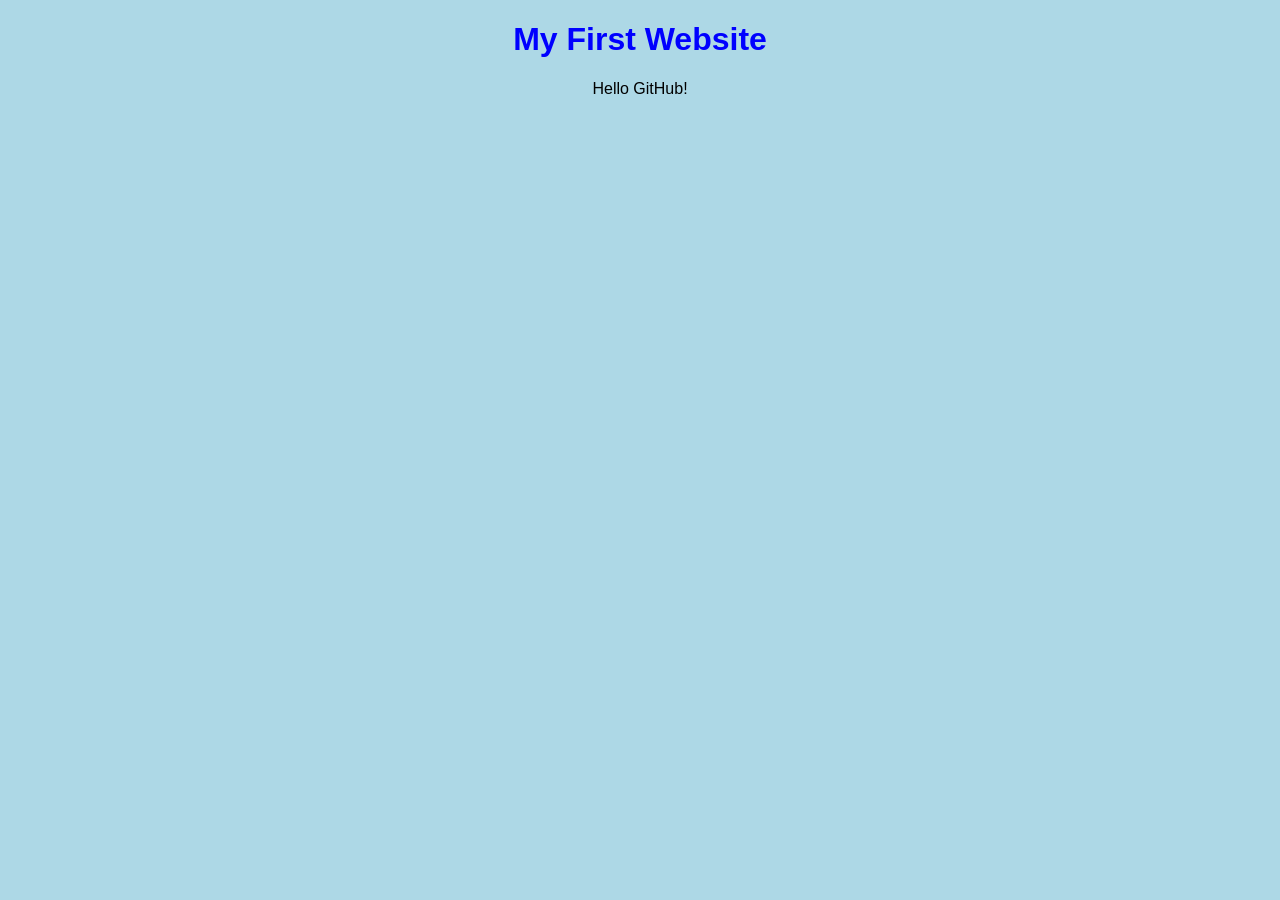
<file: index.html>
<!DOCTYPE html>
<html lang="en">
<head>
    <meta charset="UTF-8">
    <meta name="viewport" content="width=device-width, initial-scale=1.0">
    <title>My Project</title>
    <link rel="stylesheet" href="style.css">
</head>
<body>
    <h1>My First Website</h1>
    <p>Hello GitHub!</p>
</body>
</html>
</file>
<file: style.css>
body {
    background-color: lightblue;
    text-align: center;
    font-family: Arial;
}

h1 {
    color: blue;
}
</file>
